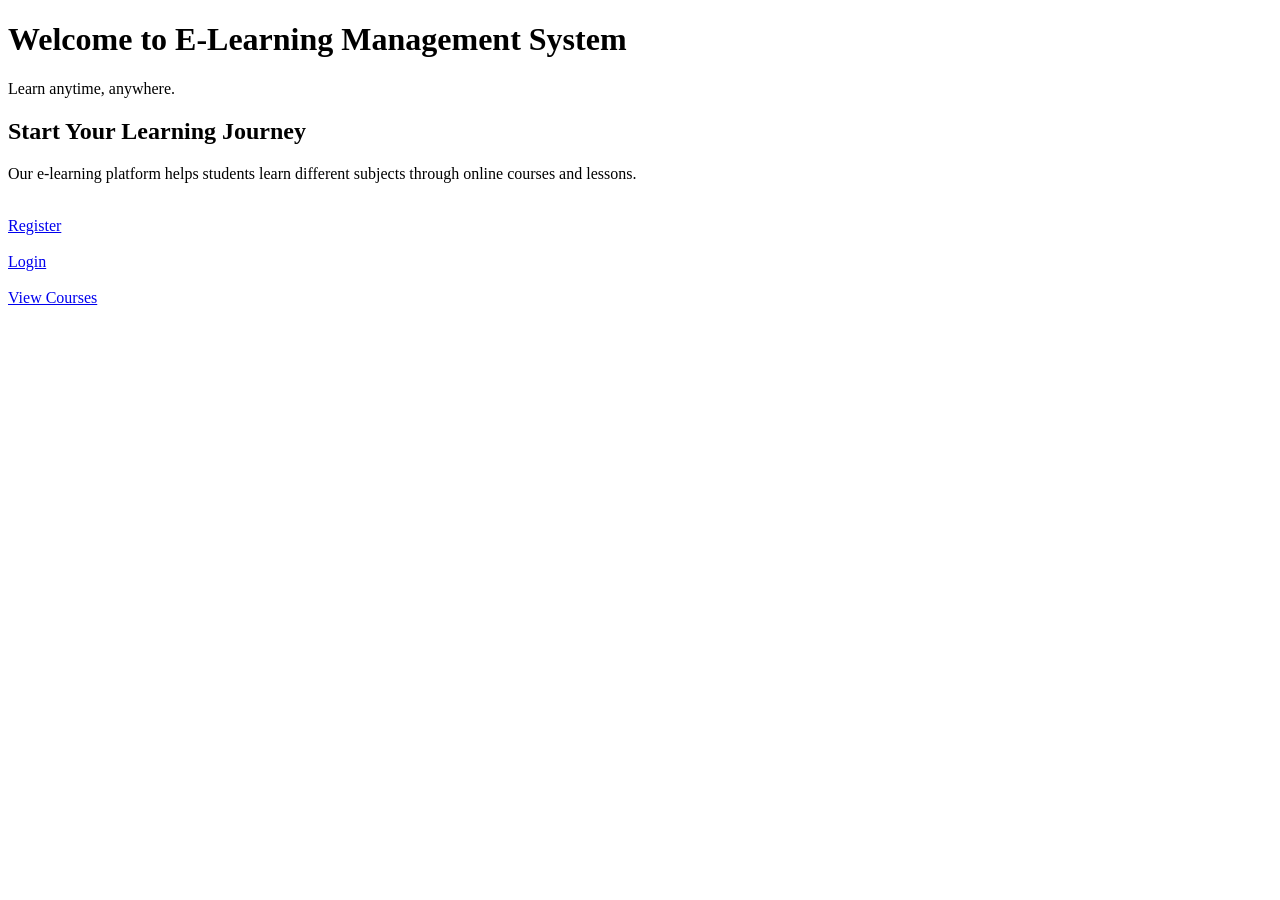
<file: Index.html>
<!DOCTYPE html>
<html lang="en">
<head>
    <meta charset="UTF-8">
    <meta name="viewport" content="width=device-width, initial-scale=1.0">
    <title>E-Learning Management System</title>
</head>

<body>

    <h1>Welcome to E-Learning Management System</h1>

    <p>Learn anytime, anywhere.</p>

    <h2>Start Your Learning Journey</h2>

    <p>
        Our e-learning platform helps students learn
        different subjects through online courses and lessons.
    </p>

    <br>

    <a href="/register">Register</a>

    <br><br>

    <a href="/login">Login</a>

    <br><br>

    <a href="/courses">View Courses</a>

</body>
</html>
</file>
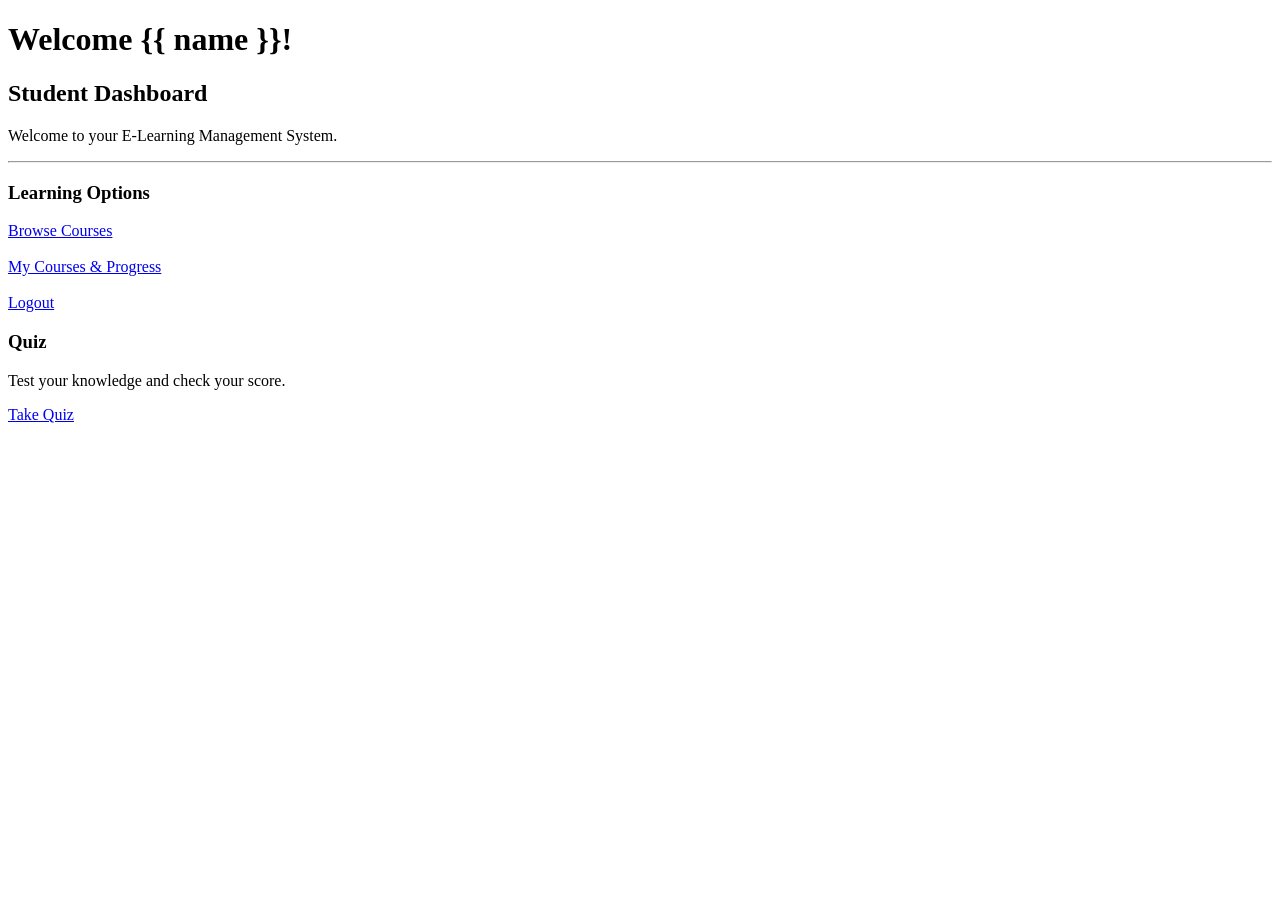
<file: Dashboard.html>
<!DOCTYPE html>
<html lang="en">

<head>

    <meta charset="UTF-8">

    <meta name="viewport"
          content="width=device-width, initial-scale=1.0">

    <title>Student Dashboard</title>

</head>

<body>

    <h1>Welcome {{ name }}!</h1>

    <h2>Student Dashboard</h2>

    <p>
        Welcome to your E-Learning Management System.
    </p>

    <hr>

    <h3>Learning Options</h3>

    <a href="/courses">
        Browse Courses
    </a>

    <br><br>

    <a href="/my-courses">
        My Courses & Progress
    </a>

    <br><br>

    <a href="/logout">
        Logout
    </a>
<div class="card">
    <h3>Quiz</h3>
    <p>Test your knowledge and check your score.</p>
    <a href="/quiz">Take Quiz</a>
</div>
</body>

</html>
</file>
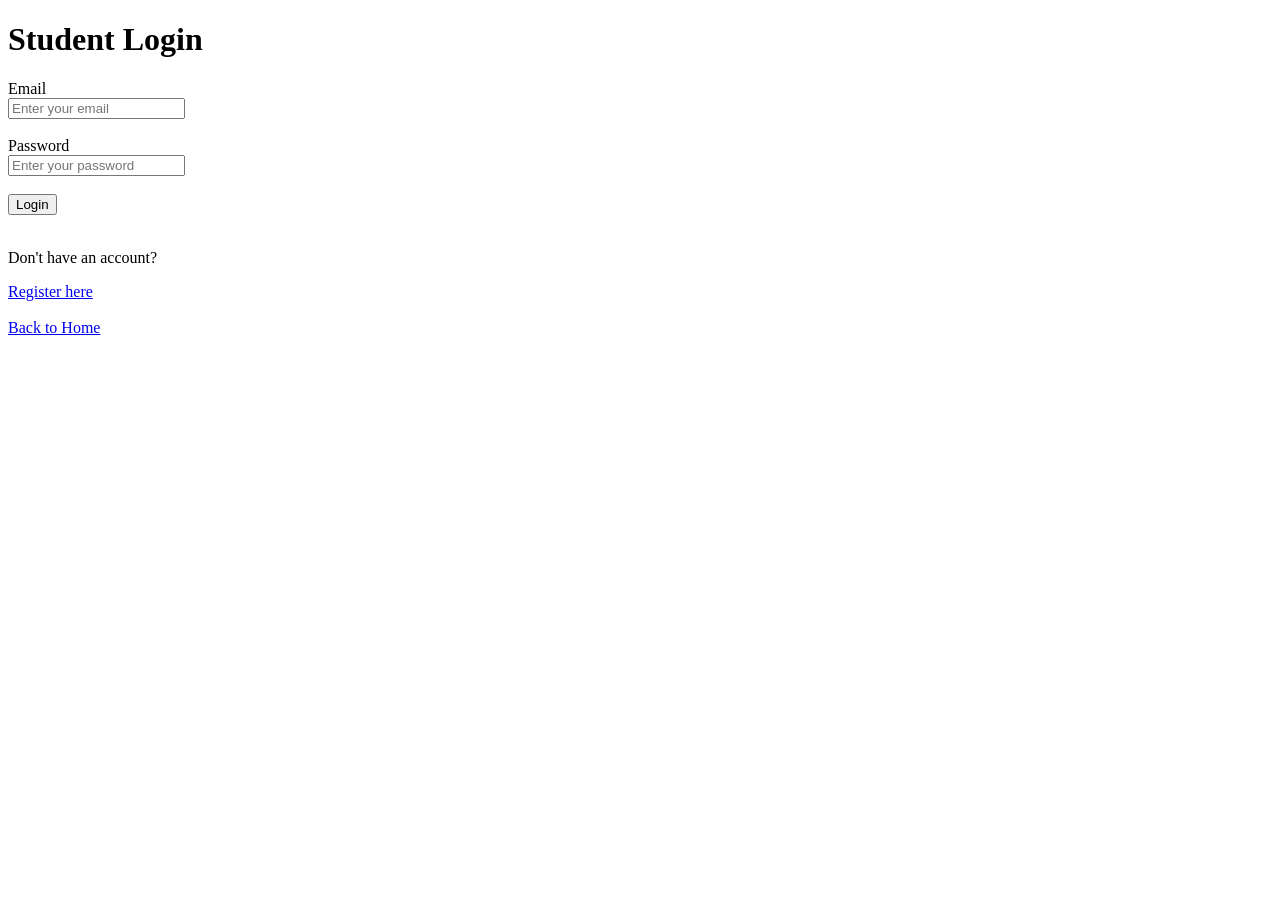
<file: Login.html>
<!DOCTYPE html>
<html lang="en">

<head>
    <meta charset="UTF-8">
    <meta name="viewport" content="width=device-width, initial-scale=1.0">

    <title>Login - E-Learning</title>
</head>

<body>

    <h1>Student Login</h1>

    <form action="/login" method="POST">

        <label>Email</label>
        <br>

        <input
            type="email"
            name="email"
            placeholder="Enter your email"
            required
        >

        <br><br>

        <label>Password</label>
        <br>

        <input
            type="password"
            name="password"
            placeholder="Enter your password"
            required
        >

        <br><br>

        <button type="submit">Login</button>

    </form>

    <br>

    <p>Don't have an account?</p>

    <a href="/register">Register here</a>

    <br><br>

    <a href="/">Back to Home</a>

</body>

</html>
</file>
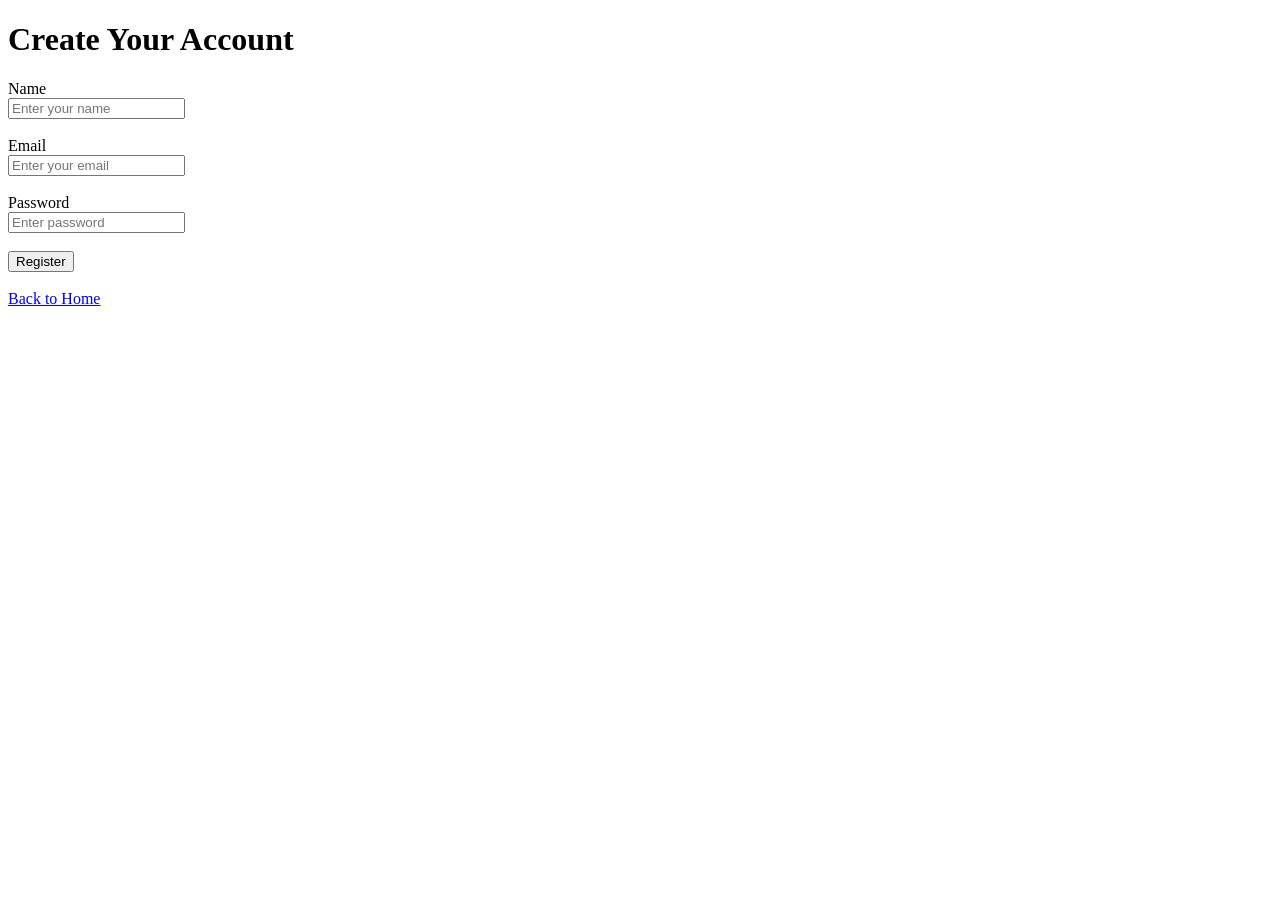
<file: Register.html>
<!DOCTYPE html>
<html lang="en">

<head>
    <meta charset="UTF-8">
    <meta name="viewport" content="width=device-width, initial-scale=1.0">

    <title>Register</title>
</head>

<body>

    <h1>Create Your Account</h1>

    <form action="/register" method="POST">

        <label>Name</label>
        <br>
        <input type="text" name="name" placeholder="Enter your name" required>

        <br><br>

        <label>Email</label>
        <br>
        <input type="email" name="email" placeholder="Enter your email" required>

        <br><br>

        <label>Password</label>
        <br>
        <input type="password" name="password" placeholder="Enter password" required>

        <br><br>

        <button type="submit">Register</button>

    </form>

    <br>

    <a href="/">Back to Home</a>

</body>

</html>
</file>
